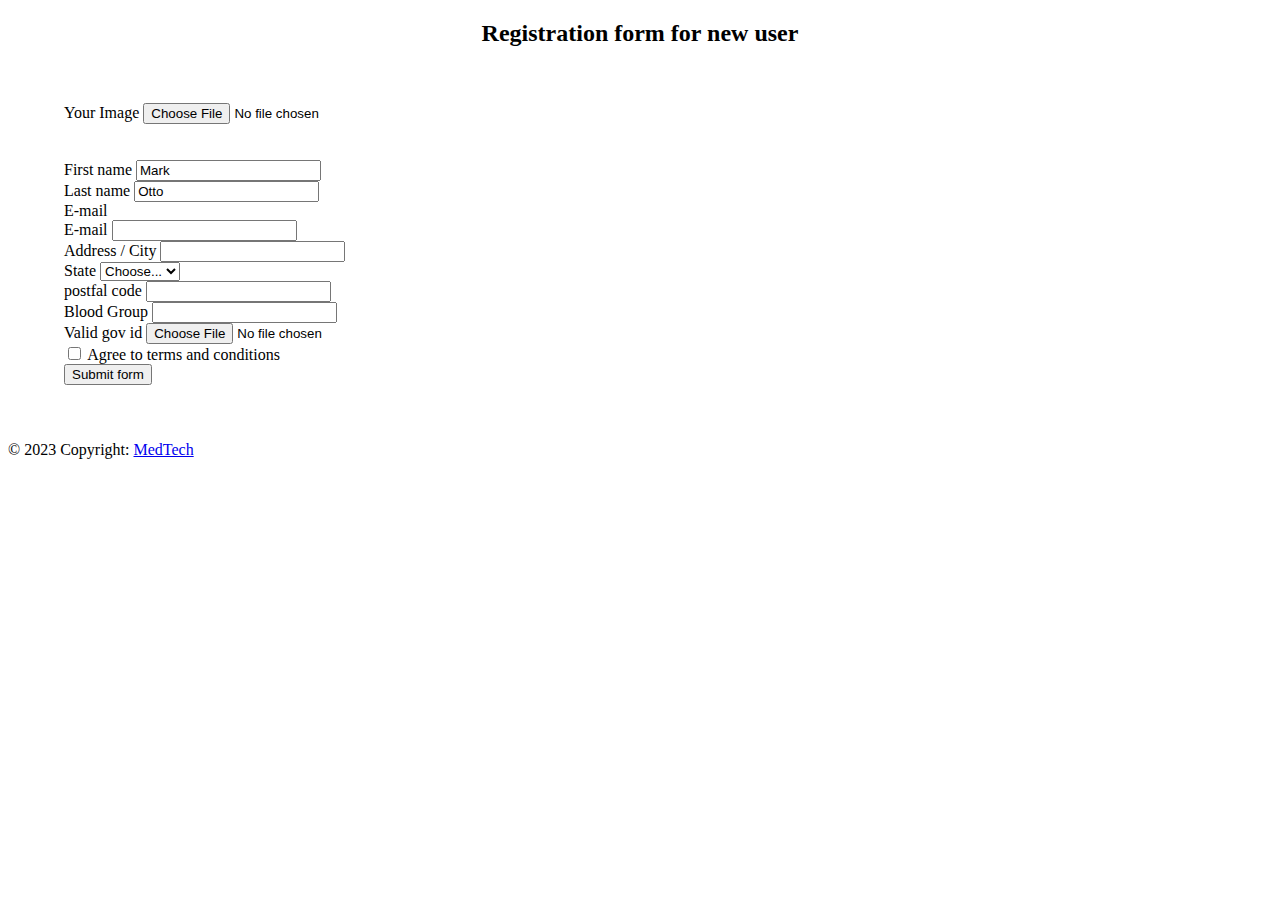
<file: HackBios/newuser/index.html>
<!doctype html>
<html lang="en">

<head>
    <meta charset="utf-8">
    <meta name="viewport" content="width=device-width, initial-scale=1">
    <title>UHC - Universal Health Card</title>
    <link rel="stylesheet" href="style.css">
    <link href="https://cdn.jsdelivr.net/npm/bootstrap@5.3.0-alpha2/dist/css/bootstrap.min.css" rel="stylesheet"
        integrity="sha384-aFq/bzH65dt+w6FI2ooMVUpc+21e0SRygnTpmBvdBgSdnuTN7QbdgL+OapgHtvPp" crossorigin="anonymous">
</head>

<body>

    <!--Nav-Bar-->


    <!--Registraion page starts here-->

    <h2>Registration form for new user</h2>

    <form class="row g-3">

        <div class="col-md-4">
            <label for="validationDefault01" class="form-label">Your Image</label>
            <input type="file" class="form-control" id="yourimg" value="" accept="image/gif, image/jpeg, image/png" required>
        </div>
        <br>
        <br>
        <div class="col-md-4">
            <label for="validationDefault01" class="form-label">First name</label>
            <input type="text" class="form-control" id="validationDefault01" value="Mark" required>
        </div>
        <div class="col-md-4">
            <label for="validationDefault02" class="form-label">Last name</label>
            <input type="text" class="form-control" id="validationDefault02" value="Otto" required>
        </div>
        <div class="col-md-4">
            <label for="validationDefaultUsername" class="form-label">E-mail</label>
            <div class="input-group">
                <span class="input-group-text" id="inputGroupPrepend2">E-mail</span>
                <input type="email" class="form-control" id="validationDefaultUsername"
                    aria-describedby="inputGroupPrepend2" required>
            </div>
        </div>
        <div class="col-md-6">
            <label for="validationDefault03" class="form-label">Address / City</label>
            <input type="text" class="form-control" id="validationDefault03" required>
        </div>
        <div class="col-md-3">
            <label for="validationDefault04" class="form-label">State</label>
            <select class="form-select" id="validationDefault04" required>
                <option selected disabled value="">Choose...</option>
                <option>...</option>
            </select>
        </div>
        <div class="col-md-3">
            <label for="validationDefault05" class="form-label">postfal code</label>
            <input type="text" class="form-control" id="validationDefault05" required>
        </div>
        <div class="col-md-4">
            <label for="validationDefault01" class="form-label">Blood Group</label>
            <input type="text" class="form-control" id="validationDefault01" value="" required>
        </div>

        <div class="col-md-4">
            <label for="validationDefault01" class="form-label">Valid gov id</label>
            <input type="file" class="form-control" id="valodgovid" value="" required>
        </div>


        <div class="col-12">
            <div class="form-check">
                <input class="form-check-input" type="checkbox" value="" id="invalidCheck2" required>
                <label class="form-check-label" for="invalidCheck2">
                    Agree to terms and conditions
                </label>
            </div>
        </div>
        <div class="col-12">
            <button class="btn btn-primary" type="submit">Submit form</button>
        </div>
    </form>


    <!--End-->


    <!-- Footer -->
    <footer class="page-footer font-small blue">

        <!-- Copyright -->
        <div class="footer-copyright text-center py-3">© 2023 Copyright:
            <a href="/"> MedTech</a>
        </div>
        <!-- Copyright -->

    </footer>
    <!-- Footer -->



    <script src="https://cdn.jsdelivr.net/npm/bootstrap@5.3.0-alpha2/dist/js/bootstrap.bundle.min.js"
        integrity="sha384-qKXV1j0HvMUeCBQ+QVp7JcfGl760yU08IQ+GpUo5hlbpg51QRiuqHAJz8+BrxE/N"
        crossorigin="anonymous"></script>

    <script src="https://cdn.jsdelivr.net/npm/@popperjs/core@2.11.6/dist/umd/popper.min.js"
        integrity="sha384-oBqDVmMz9ATKxIep9tiCxS/Z9fNfEXiDAYTujMAeBAsjFuCZSmKbSSUnQlmh/jp3"
        crossorigin="anonymous"></script>
    <script src="https://cdn.jsdelivr.net/npm/bootstrap@5.3.0-alpha2/dist/js/bootstrap.min.js"
        integrity="sha384-heAjqF+bCxXpCWLa6Zhcp4fu20XoNIA98ecBC1YkdXhszjoejr5y9Q77hIrv8R9i"
        crossorigin="anonymous"></script>

</body>

</html>
</file>
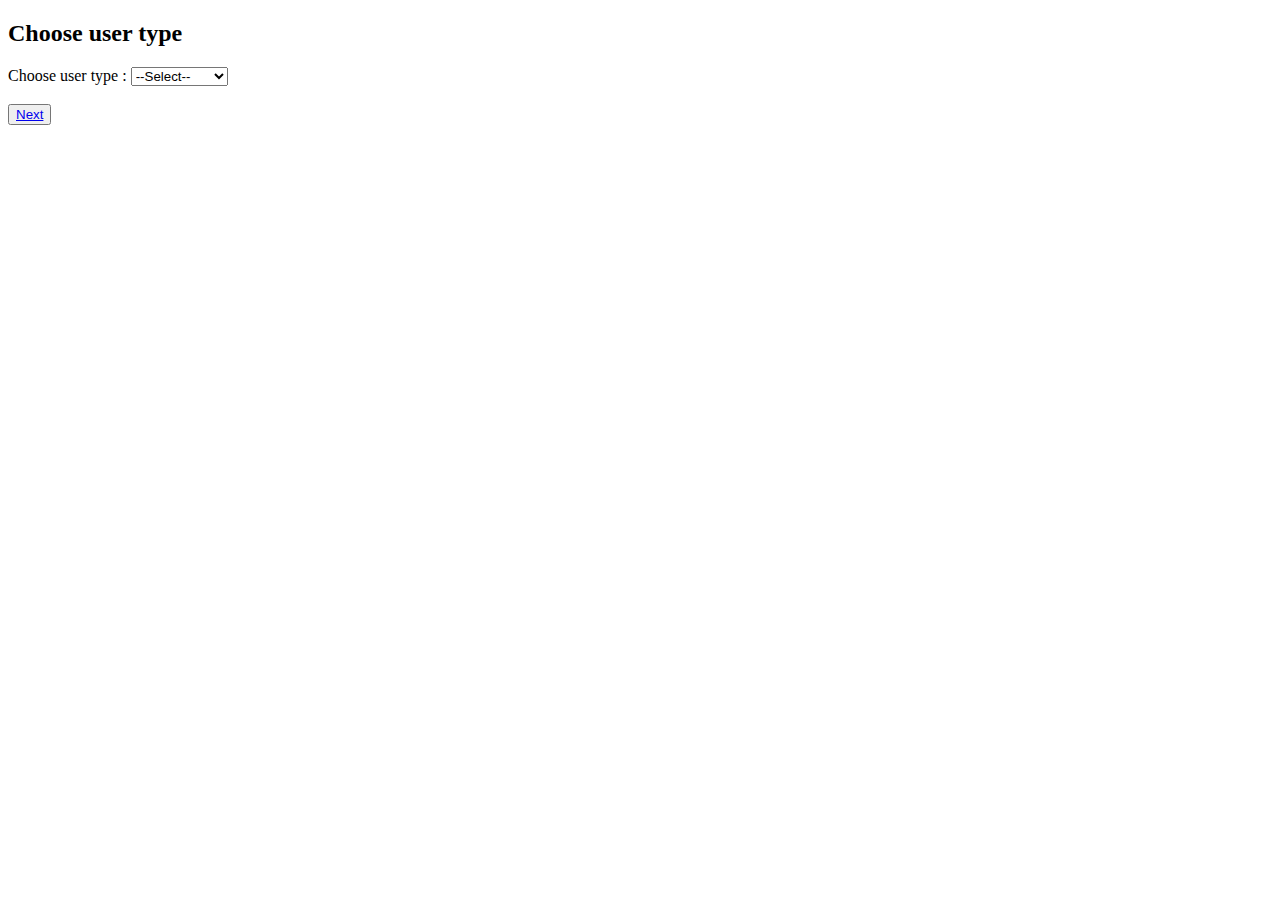
<file: HackBios/page-for-input-type/index.html>
<!doctype html>
<html lang="en">

<head>
    <meta charset="utf-8">
    <meta name="viewport" content="width=device-width, initial-scale=1">
    <title>Bootstrap demo</title>
    <link href="https://cdn.jsdelivr.net/npm/bootstrap@5.3.0-alpha2/dist/css/bootstrap.min.css" rel="stylesheet"
        integrity="sha384-aFq/bzH65dt+w6FI2ooMVUpc+21e0SRygnTpmBvdBgSdnuTN7QbdgL+OapgHtvPp" crossorigin="anonymous">
</head>

<body>

    <h2>Choose user type</h2>

    <label for="cars">Choose user type :</label>

    <select name="cars" id="cars">
        <option value="select">--Select--</option>
        <option value="patient">Patient</option>
        <option value="doctor">Doctor</option>
        <option value="pahr">Pharmacies</option>
        <option value="lab">Laboratories</option>
    </select>
    <br>
    <br>

    <button class=""><a href="#"><span>Next</span></a></button>


    <script src="https://cdn.jsdelivr.net/npm/bootstrap@5.3.0-alpha2/dist/js/bootstrap.bundle.min.js"
        integrity="sha384-qKXV1j0HvMUeCBQ+QVp7JcfGl760yU08IQ+GpUo5hlbpg51QRiuqHAJz8+BrxE/N"
        crossorigin="anonymous"></script>
</body>

</html>
</file>
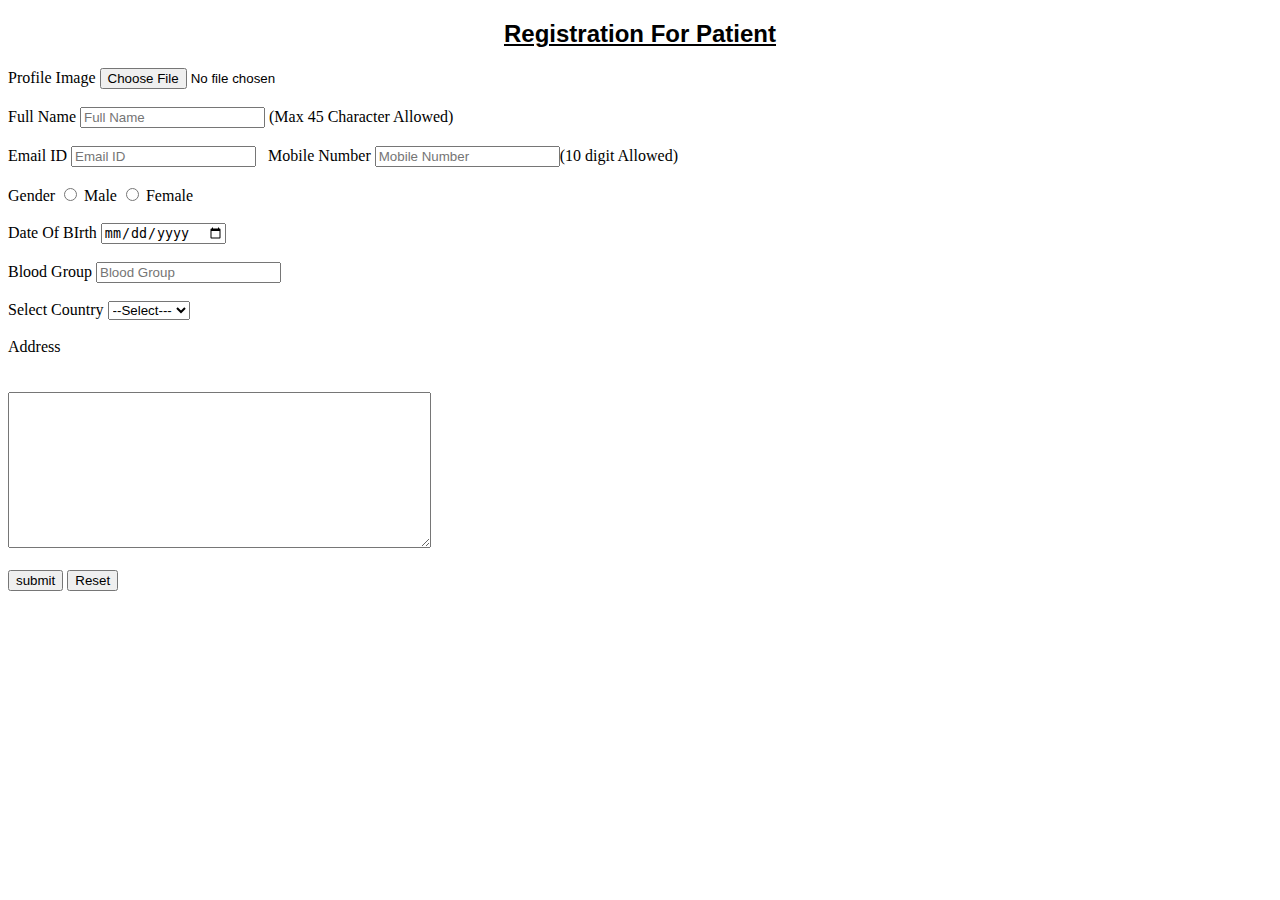
<file: HackBios/uhc-main/project hackbios/patient form/index.html>
<!DOCTYPE html>
<html lang="en">
<head>
    <meta charset="UTF-8">
    <meta http-equiv="X-UA-Compatible" content="IE=edge">
    <meta name="viewport" content="width=device-width, initial-scale=1.0">
    <title>Universal Health  Card</title>
    <link rel="stylesheet" href="style.css">
</head>
<body>
    <h2> Registration For Patient</h2>
    <div class="red">
        <form action="/patient.php">
        <tr>
            <td>Profile Image </td>
            <td>
                <input type="file" id="myFile" name="filename">
 
            </td>
        </tr>
        <br><br>
        <!---------------Full Name----------->
        <tr>
            <td>Full Name </td>
      <td><input type="text" Name ="name" id="pname" placeholder="Full Name" maxlength="45">
        (Max 45 Character Allowed)
    </td> 
    </tr >
    <br><br>
    <!-----------Email ID---------->
    <tr>
        <td>Email ID</td>
        <td><input type="email" name="" placeholder="Email ID"></td>
    </tr>
    &nbsp;
    <!------------------Mobile No-------->
    <tr>
        <td>Mobile Number</td>
        <td><input type="text" name="" maxlength="10" placeholder="Mobile Number">(10 digit Allowed)</td>
    </tr>
    <br><br>
    <!---Gender----------->
    <tr>
        <td>Gender</td>
        <td>
            <input type="radio" name="Gender" value="Male"/> 
            Male
            <input type="radio" name="Gender" value="Female"/> Female
        </td>
    </tr>
    <br><br>
    <!-----------Date of Birth-->
    <tr>
        <td> Date Of BIrth </td>
        <td>
        
        <input type="date" id="birthday" name="birthday"> 
        </td>
    </tr>
    <br><br>
    <!----------Blood Group--------->
    <tr>
        <td>Blood Group</td>
        <td><input type="text" name="" placeholder="Blood Group "></td>
    </tr>
    <br><br>
    <!--------Country------------>
    <tr>
        <td> Select Country</td>
        <td>
            <select name="Country" id="Country">
                <option value="---Select---">--Select---</option>
                <option value="India">India</option>
                <option value="USA">USA</option>
                <option value="Other">Other</option>
              </select>
        </td>
    </tr>
<br><br>
<!------------------------- Address ---------------------------------->
<tr>
    <td>Address<br /><br /><br /></td>
    <td><textarea name="Address" rows="10" cols="50"></textarea></td>
    </tr>
<br><br>
<!--------Submit & Reset-------->
<tr>
    <td colspan="2" align ="center">
        <input type="submit" value="submit">
        <input type="Reset" value="Reset">
    </td>
</tr>
</form>
    </div>
</body>
</html>
</file>
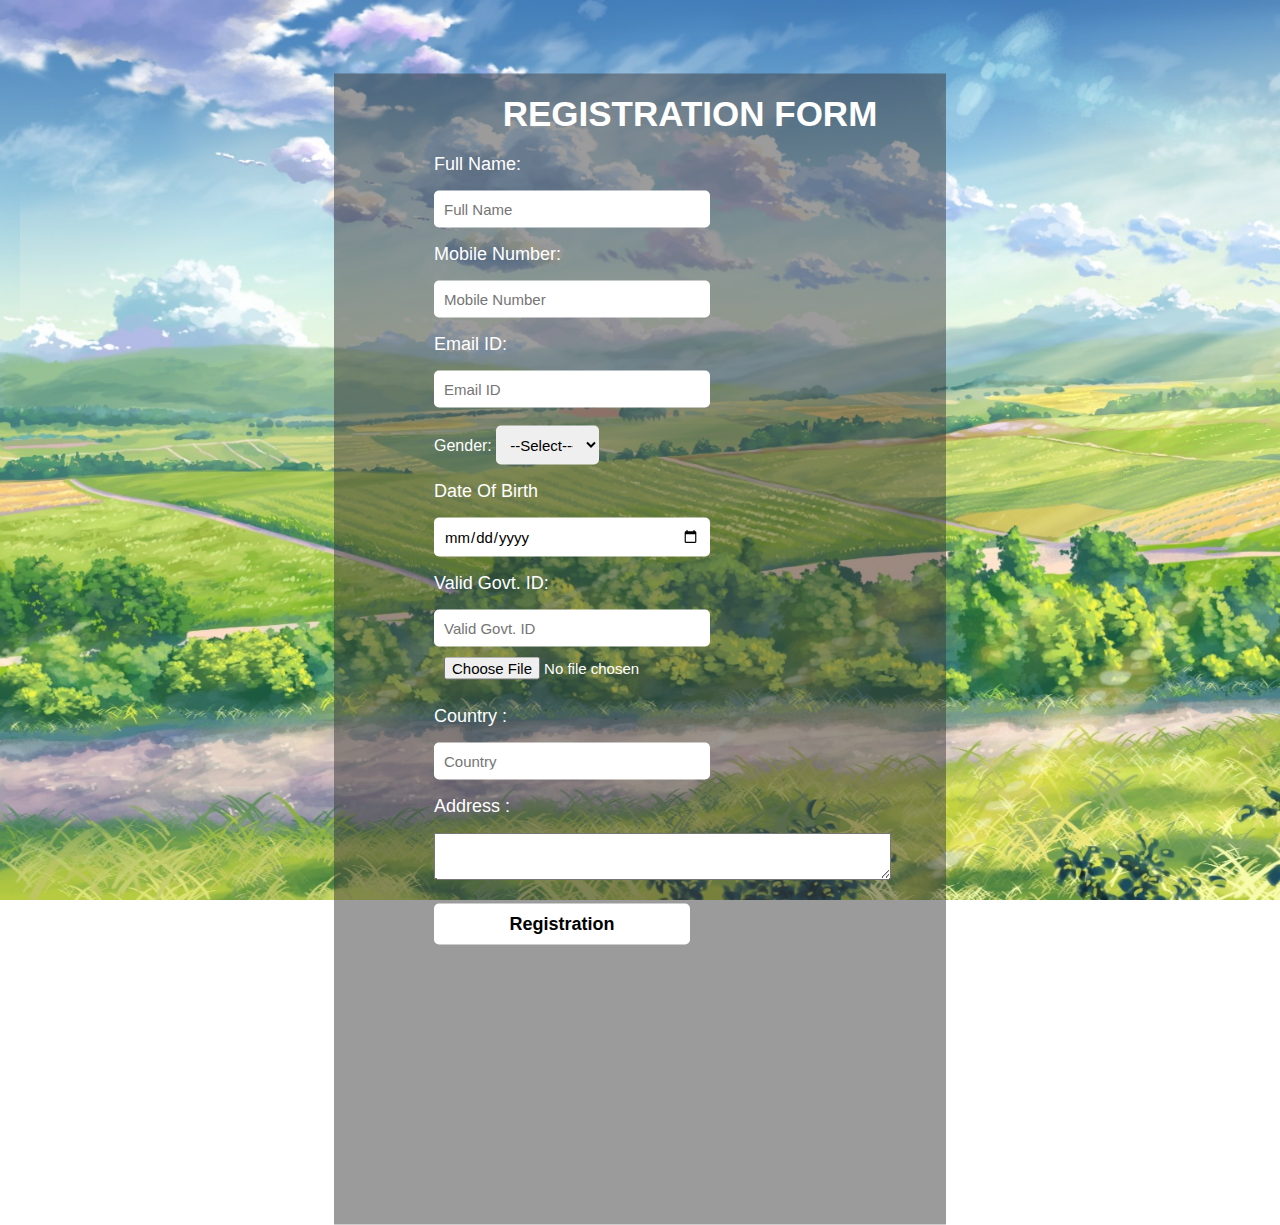
<file: HackBios/universal health card/new user/user.html>
<!DOCTYPE html>
<html lang="en">
<head>
    <meta charset="UTF-8">
    <meta http-equiv="X-UA-Compatible" content="IE=edge">
    <meta name="viewport" content="width=device-width, initial-scale=1.0">
    <title>New User</title>
    <link rel="stylesheet" href="user.css">
</head>
<body>
    <div class="registration-user">
        <h1>registration form</h1>
        <form action="#" method="post">
             <!--------------------Full Name ------->
             <p>Full Name:</p>
             <input type="text" name="fullname" maxlength="50" placeholder="Full Name">
             <!-----------mobile no.-->
             <p>Mobile Number:</p>
             <input type="text" name="mobilenumber" maxlength="10" placeholder="Mobile Number">
         
             <!-------Email ID-------->
             <p>Email ID:</p>
             <input type="email" name="emailid" placeholder="Email ID" maxlength="100">
             <br><br>
             <!-------Gender-->
             <td>Gender: </td>
             <select name="Gender" id="Gender">
                 <option value="---Select---">--Select---</option>
                 <option value="Male">Male</option>
                 <option value="Fenale">Female</option>
                 <option value="Other">Other</option>
             </select>
             
                 <!-------date of birth-->
                 <p>Date Of Birth</p>
                 <input type="date" id="birthday" name="birthday"> 
             
                 <!-----------valid govt id.------->
                 <p>Valid Govt. ID: </p>
                 <input type="text" name="validgovt.id" placeholder="Valid Govt. ID">
                 <input type="file" id="myFile" name="filename">

                <!-------Country---------->
                <p>Country :</p>
              <input type="text" name="Country" placeholder="Country">
              <!-------address------->
              <p>Address :</p>
              <textarea name="Address" rows="3" cols="55"></textarea>
              <button type="submit">Registration</button>
        </form>
    </div>
</body>
</html>
</file>
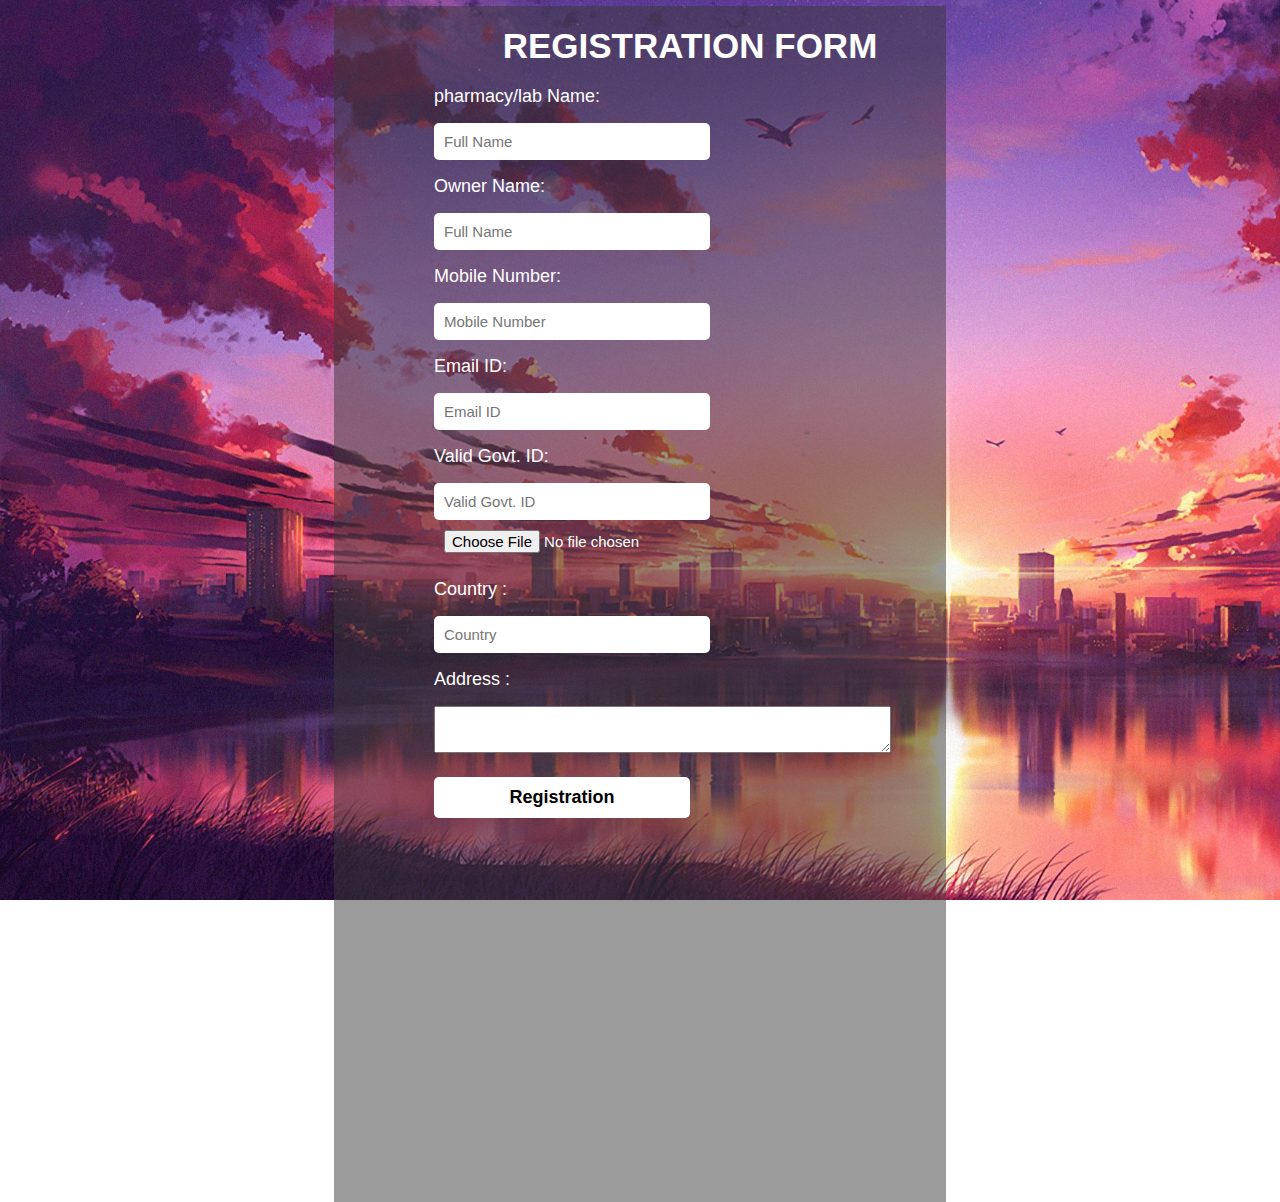
<file: HackBios/universal health card/pharmacy and laboratory/pharmacy.html>
<!DOCTYPE html>
<html lang="en">
<head>
    <link rel="stylesheet" href="pharmacy.css">
    <title>Registration for pharmacy/ labartory</title>
</head>
<body>
    <div class="registration-pharmacy">
        <h1>registration form</h1>
        <form action="#" method="post">
           <!--------------------pharmacy/lab Name ------->
           <p>pharmacy/lab Name:</p>
           <input type="text" name="fullname" maxlength="50" placeholder="Full Name">
           <!--------------------Owner Name ------->
           <p>Owner Name:</p>
           <input type="text" name="fullname" maxlength="50" placeholder="Full Name">
           <!-----------mobile no.-->
           <p>Mobile Number:</p>
           <input type="text" name="mobilenumber" maxlength="10" placeholder="Mobile Number">
       
           <!-------Email ID-------->
           <p>Email ID:</p>
           <input type="email" name="emailid" placeholder="Email ID" maxlength="100">
           <!-----------valid govt id.------->
           <p>Valid Govt. ID: </p>
           <input type="text" name="validgovt.id" placeholder="Valid Govt. ID">
           <input type="file" id="myFile" name="filename">
             <!-------country----------------->
             <p>Country :</p>
             <input type="text" name="Country" placeholder="Country">
             <!-------address------->
             <p>Address :</p>
             <textarea name="Address" rows="3" cols="55"></textarea>
             <button type="submit">Registration</button>
        </form>
    </div>
</body>
</html>
</file>
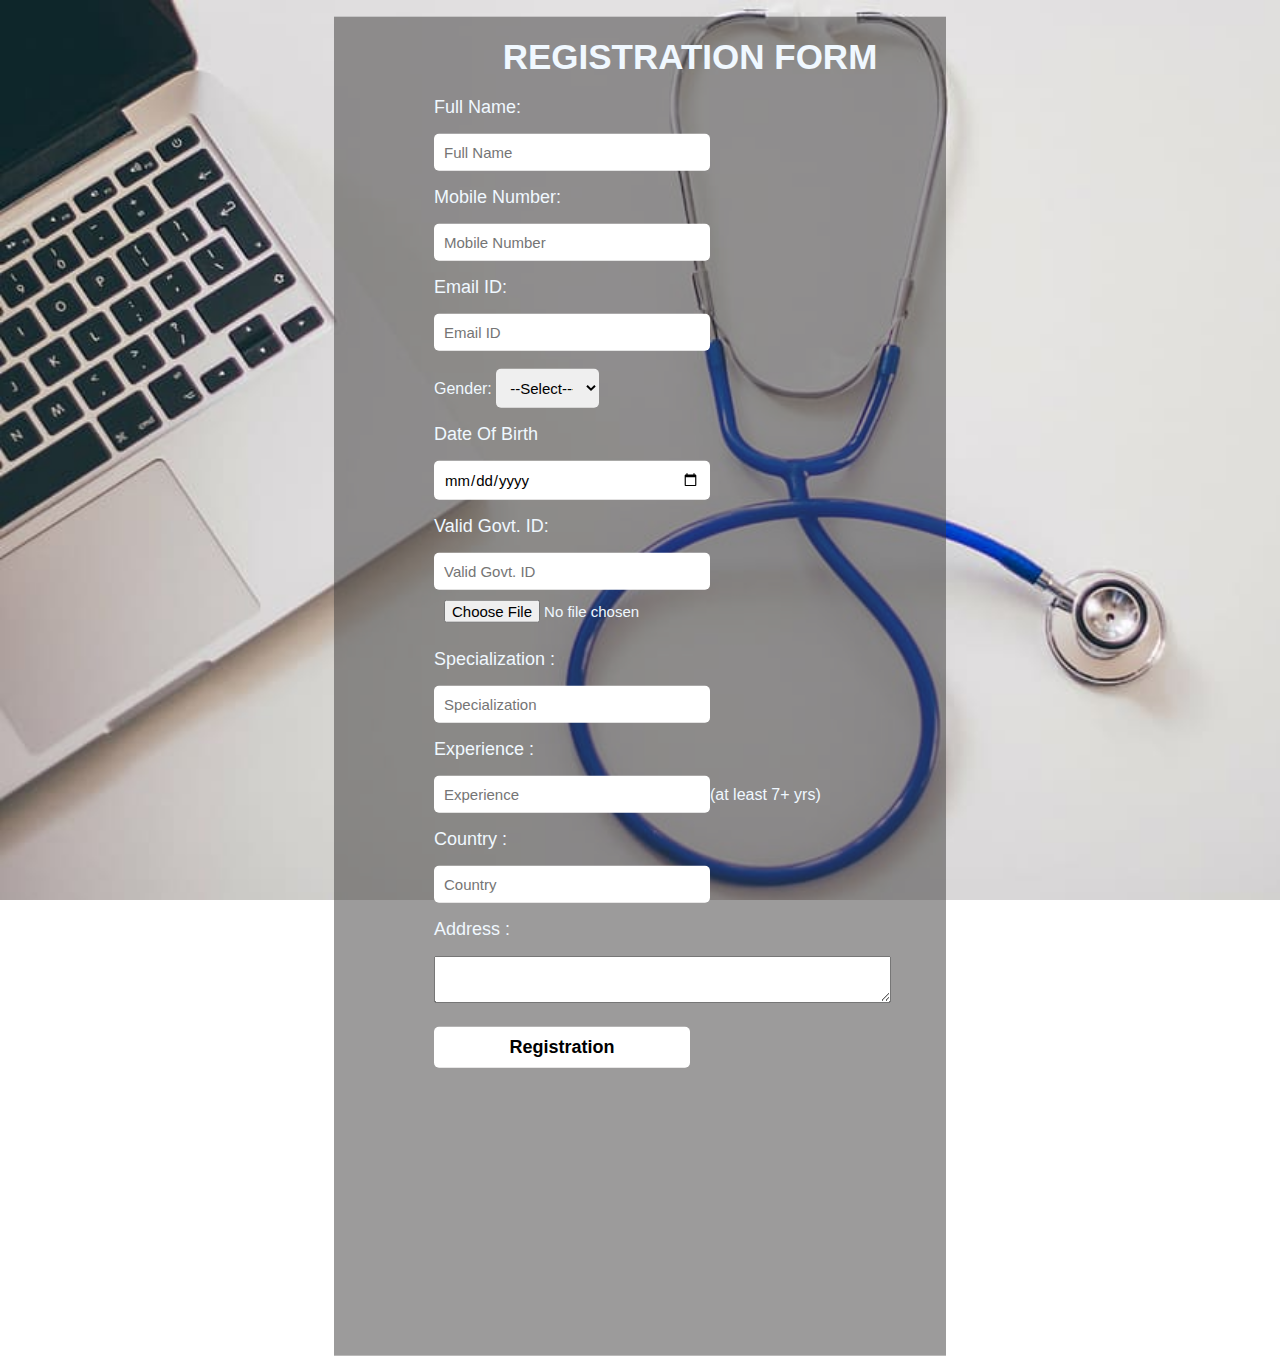
<file: HackBios/universal health card/registration for doctor/doctor.html>
<!DOCTYPE html>
<html lang="en">
<head>
    <link rel="stylesheet" href="doctor.css">
    <title>Registration for Doctor</title>
</head>
<body>
    <div class="registration-doctor">
        <h1>registration form</h1>
        <form action="#" method="post">
             <!--------------------Full Name ------->
             <p>Full Name:</p>
             <input type="text" name="fullname" maxlength="50" placeholder="Full Name">
             <!-----------mobile no.-->
             <p>Mobile Number:</p>
             <input type="text" name="mobilenumber" maxlength="10" placeholder="Mobile Number">
         
             <!-------Email ID-------->
             <p>Email ID:</p>
             <input type="email" name="emailid" placeholder="Email ID" maxlength="100">
             <br><br>
             <!-------Gender-->
             <td>Gender: </td>
             <select name="Gender" id="Gender">
                 <option value="---Select---">--Select---</option>
                 <option value="Male">Male</option>
                 <option value="Fenale">Female</option>
                 <option value="Other">Other</option>
             </select>
             
                 <!-------date of birth-->
                 <p>Date Of Birth</p>
                 <input type="date" id="birthday" name="birthday"> 
             
                 <!-----------valid govt id.------->
                 <p>Valid Govt. ID: </p>
                 <input type="text" name="validgovt.id" placeholder="Valid Govt. ID">
                 <input type="file" id="myFile" name="filename">
                <!------specialization--------->
                <p>Specialization : </p>
                <input type="text" name="specialization" placeholder="Specialization">
                <!--------------Experience------>
                <p>Experience :</p>
                <input type="text" name="experience" placeholder="Experience">(at least 7+ yrs)
                <!-------Country---------->
                <p>Country :</p>
              <input type="text" name="Country" placeholder="Country">
              <!-------address------->
              <p>Address :</p>
              <textarea name="Address" rows="3" cols="55"></textarea>
              <button type="submit">Registration</button>
        </form>
    </div>
</body>
</html>
</file>
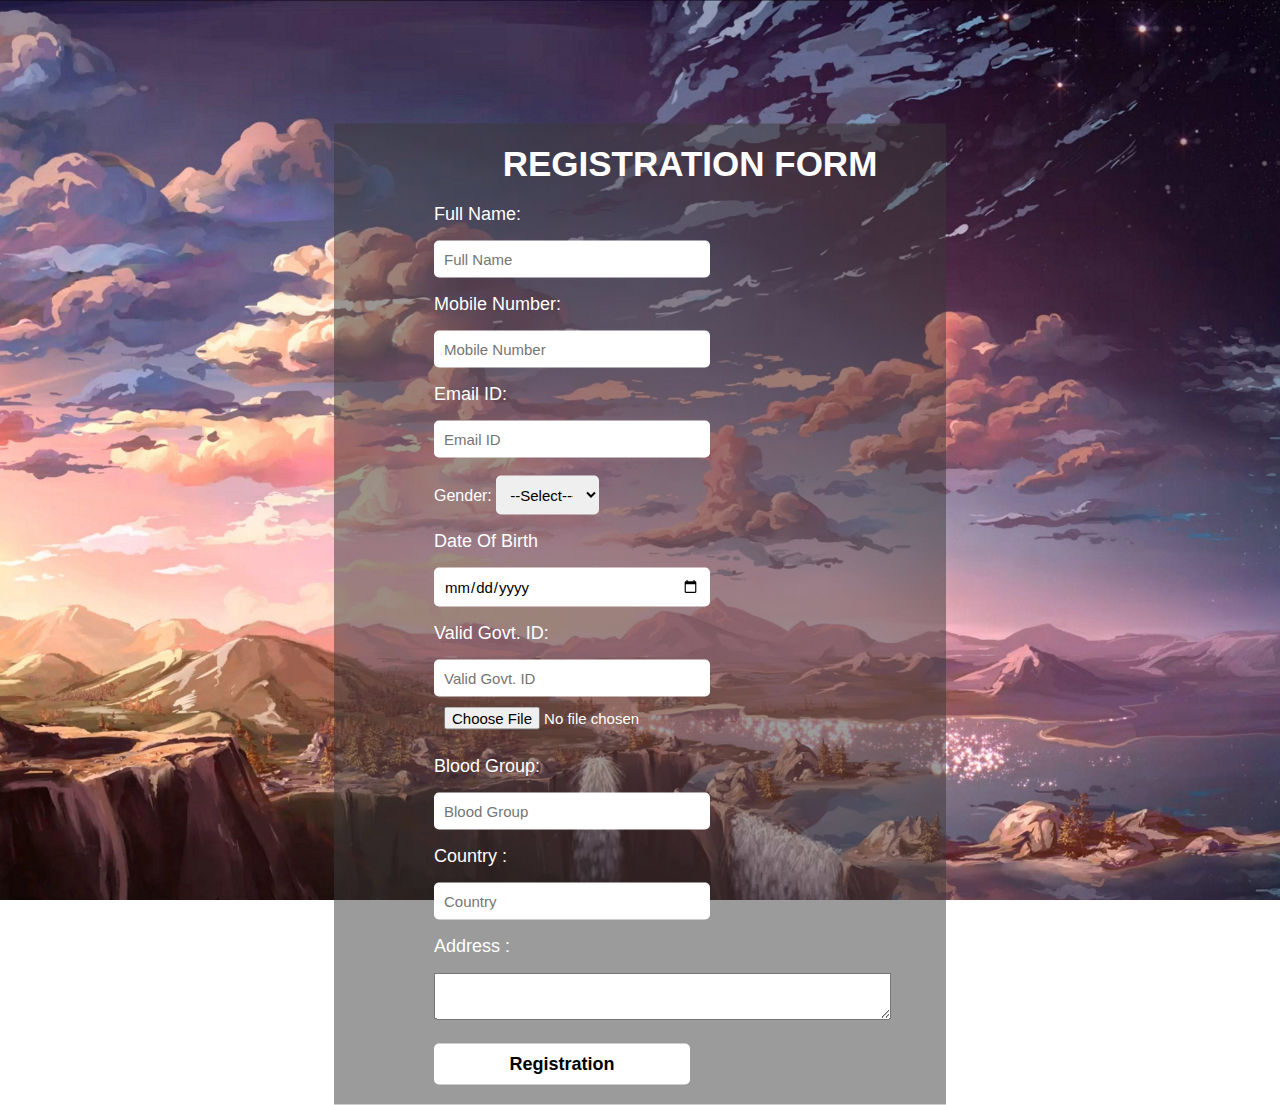
<file: HackBios/universal health card/registration for patient/patient.html>
<!DOCTYPE html>
<html lang="en">
<head>
    <meta charset="UTF-8">
    <meta http-equiv="X-UA-Compatible" content="IE=edge">
    <meta name="viewport" content="width=device-width, initial-scale=1.0">
    <title>Registration for patient</title>
    <link rel="stylesheet" href="patient.css">
</head>
<body>
    <div class="registration-form">
        <h1>Registration Form </h1>
        <form action="#" method="post">
            <!--------------------Full Name ------->
            <p>Full Name:</p>
            <input type="text" name="fullname" maxlength="50" placeholder="Full Name">
            <!-----------mobile no.-->
            <p>Mobile Number:</p>
            <input type="text" name="mobilenumber" maxlength="10" placeholder="Mobile Number">
        
            <!-------Email ID-------->
            <p>Email ID:</p>
            <input type="email" name="emailid" placeholder="Email ID" maxlength="100">
            <br><br>
            <!-------Gender-->
            <td>Gender: </td>
            <select name="Gender" id="Gender">
                <option value="---Select---">--Select---</option>
                <option value="Male">Male</option>
                <option value="Fenale">Female</option>
                <option value="Other">Other</option>
            </select>
            
                <!-------date of birth-->
                <p>Date Of Birth</p>
                <input type="date" id="birthday" name="birthday"> 
            
                <!-----------valid govt id.------->
                <p>Valid Govt. ID: </p>
                <input type="text" name="validgovt.id" placeholder="Valid Govt. ID">
                <input type="file" id="myFile" name="filename">
            
                <!------------blood group ------->                
            <p>Blood Group:</p>     
            <input type="text" name="bloodgroup" placeholder="Blood Group ">
            <!-------country----------------->
            <p>Country :</p>
              <input type="text" name="Country" placeholder="Country">
              <!-------address------->
              <p>Address :</p>
              <textarea name="Address" rows="3" cols="55"></textarea>
              <button type="submit">Registration</button>
        </form>
    </div>
</body>
</html>
</file>
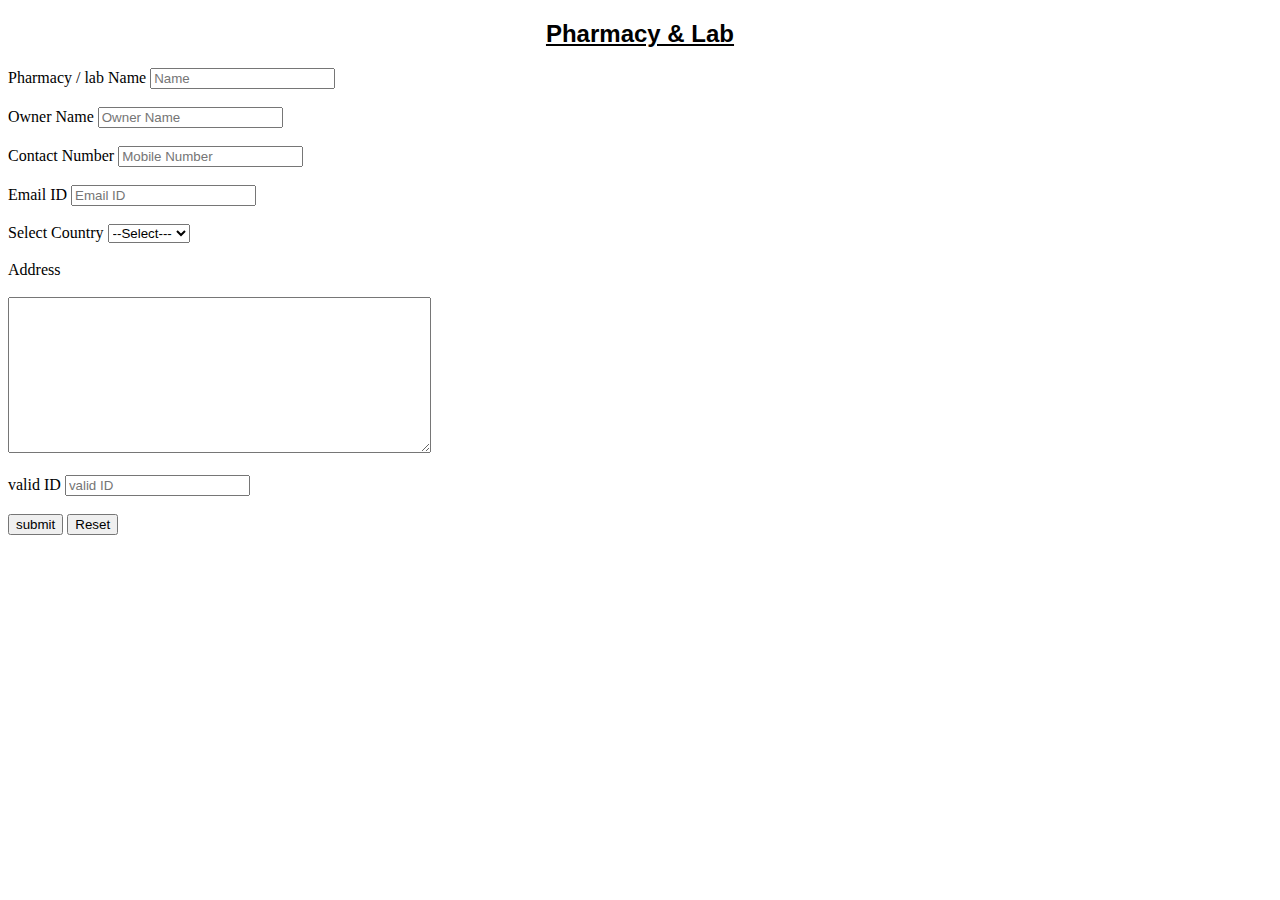
<file: HackBios/uhc-main/project hackbios/pharmacy registration/pharmacy.html>
<!DOCTYPE html>
<html lang="en">
<head>
    <meta charset="UTF-8">
    <meta http-equiv="X-UA-Compatible" content="IE=edge">
    <meta name="viewport" content="width=device-width, initial-scale=1.0">
    <title>Pharmacy </title>
    <link rel="stylesheet" href="spharmacy.css">
</head>
<body>
    <div class="blue">
        <form action="pharmacy.php">
            <h2> Pharmacy & Lab </h2>
            <!----------name-------->
            <tr>
                <td> Pharmacy / lab Name</td>
                <td><input type="text" Name ="name" id="pname" placeholder="Name" maxlength="45">
                </td> 
            </tr>
<br><br>
<!--------------owner name--------->
<tr>
    <td>Owner Name</td>
       
      <td><input type="text" Name ="name" id="pname" placeholder="Owner Name" maxlength="45">
    </td>
</tr>
<br><br>
<!-------contact No.-->
<tr>
    <td>Contact Number</td>
    <td><input type="text" name="" maxlength="10" placeholder="Mobile Number"></td>
</tr>
<br><br>
<!-------email id----->
<tr>
    <td>Email ID </td>
    <td><input type="email" name="" placeholder="Email ID"></td>
</tr>
<br><br>
<!--------Country------------>
<tr>
    <td> Select Country</td>
    <td>
        <select name="Country" id="Country">
            <option value="---Select---">--Select---</option>
            <option value="India">India</option>
            <option value="USA">USA</option>
            <option value="Other">Other</option>
          </select>
    </td>
</tr>
<br><br>
<!--------Address------->
<tr>
    <td>Address</td>
    <br><br>
    <td><textarea name="Address" rows="10" cols="50"></textarea></td>
</tr>
<br><br>
<!---------Valid id------->
<tr>
    <td>valid ID</td>
   <td><input type="text" name="" maxlength="10" placeholder="valid ID"></td> 
</tr>
<br><br>
<!--------Submit & Reset-------->
<tr>
    <td colspan="2" align ="center">
        <input type="submit" value="submit">
        <input type="Reset" value="Reset">
    </td>
</tr>
        </form>
    </div>
</body>
</html>
</file>
<file: HackBios/newuser/style.css>
form {
    padding: 36px;
    margin: 20px;
}

h2{
    text-align: center;
}
</file>
<file: HackBios/uhc-main/project hackbios/patient form/style.css>
h2{
    font-family: sans-serif;
    font-size: 24px;
    font-style: normal;
    font-weight: bold;
    color: black;
    text-align: center;
    text-decoration: underline;
}
</file>
<file: HackBios/universal health card/new user/user.css>
* {
    padding: 0;
    margin: 0;
    font-family: sans-serif;

}

body {
    background-image: url("bg16.jpg")  ;
    background-repeat: no-repeat; 
    background-size: cover;
    background-attachment: fixed;
    color: #fff;
   
}

.registration-user {
    position: absolute;
    top: 65%;
    bottom: -100%;
    left: 50%;
    transform: translate(-50%, -50%);
   background-color: rgba(57, 56, 56, 0.5);
    width: 40%;
    padding-left: 100px;
    margin-top: 5%;
}

.registration-user h1 {
    font-size: 35px;
    text-align: center;
    text-transform: uppercase;
    margin: 20px 0;
}

.registration-user p {
    font-size: 18px;
    margin: 16px 0;
}

.registration-user input {
    font-size: 15px;
    padding: 10px 10px;
    width: 50%;
    border: 0;
    border-radius: 5px;
    outline: none;
}

.registration-user td{
    font-size: 18px;
    margin: 10px ,0;
} 

.registration-user select{
    font-size: 15px;
    padding: 10px 10px;
    width: 20%;
    border: 0;
    border-radius: 5px;
    outline: none;
}

.registration-user button{
    font-size: 18px;
    font-weight: bold;
    margin: 20px 0 ;
    padding: 10px 15px;
    width: 50%;
    border: 0;
    border-radius: 5px;
    background-color: #fff;

}

.registration-user button:hover {
    color: red;
}
</file>
<file: HackBios/universal health card/pharmacy and laboratory/pharmacy.css>
* {
    padding: 0;
    margin: 0;
    font-family: sans-serif;

}

body {
    background-image: url("bg14.jpg")  ;
    background-repeat: no-repeat; 
    background-size: cover;
    background-attachment: fixed;
    color: #fff;
   
}

.registration-pharmacy {
    position: absolute;
    top: 60%;
    bottom: -100%;
    left: 50%;
    transform: translate(-50%, -50%);
   background-color: rgba(57, 56, 56, 0.5);
    width: 40%;
    padding-left: 100px;
    margin-top: 5%;
}

.registration-pharmacy h1 {
    font-size: 35px;
    text-align: center;
    text-transform: uppercase;
    margin: 20px 0;
}

.registration-pharmacy p {
    font-size: 18px;
    margin: 16px 0;
}

.registration-pharmacy input {
    font-size: 15px;
    padding: 10px 10px;
    width: 50%;
    border: 0;
    border-radius: 5px;
    outline: none;
}




.registration-pharmacy button{
    font-size: 18px;
    font-weight: bold;
    margin: 20px 0 ;
    padding: 10px 15px;
    width: 50%;
    border: 0;
    border-radius: 5px;
    background-color: #fff;

}

.registration-pharmacy button:hover {
    color: red;
}
</file>
<file: HackBios/universal health card/registration for doctor/doctor.css>
* {
    padding: 0;
    margin: 0;
    font-family: sans-serif;
}
body {
    background: url('./bg8.jpg') no-repeat;
    background-size: cover;
    background-attachment: fixed;
    color: aliceblue;
}    

.registration-doctor {
    position: absolute;
    top: 72%;
    bottom: -125%;
    left: 50%;
    transform: translate(-50%, -50%);
   background-color: rgba(57, 56, 56, 0.5);
    width: 40%;
    padding-left: 100px;
    margin-top: 3%;
    margin-bottom: auto;
}

.registration-doctor h1 {
    font-size: 35px;
    text-align: center;
    text-transform: uppercase;
    margin: 20px 0;
}

.registration-doctor p {
    font-size: 18px;
    margin: 16px 0;
}

.registration-doctor input {
    font-size: 15px;
    padding: 10px 10px;
    width: 50%;
    border: 0;
    border-radius: 5px;
    outline: none;
}

.registration-doctor td{
    font-size: 18px;
    margin: 10px ,0;
} 

.registration-doctor select{
    font-size: 15px;
    padding: 10px 10px;
    width: 20%;
    border: 0;
    border-radius: 5px;
    outline: none;
}

.registration-doctor button{
    font-size: 18px;
    font-weight: bold;
    margin: 20px 0 ;
    padding: 10px 15px;
    width: 50%;
    border: 0;
    border-radius: 5px;
    background-color: #fff;

}

.registration-doctor button:hover {
    color: red;
}
</file>
<file: HackBios/universal health card/registration for patient/patient.css>
* {
    padding: 0;
    margin: 0;
    font-family: sans-serif;
}

body {
    background-image: url("bg4.jpg")  ;
    background-repeat: no-repeat; 
    background-size: cover;
    background-attachment: fixed;
    color: #fff;
    border: 0 0;
}

.registration-form {
    position: absolute;
    top: 64%;
    left: 50%;
    transform: translate(-50%, -50%);
   background-color: rgba(57, 56, 56, 0.5);
    width: 40%;
    padding-left: 100px;
    margin-top: 3%;
    margin-bottom: auto;
}

.registration-form h1 {
    font-size: 35px;
    text-align: center;
    text-transform: uppercase;
    margin: 20px 0;
}

.registration-form p {
    font-size: 18px;
    margin: 16px 0;
}

.registration-form td {
    font-size: 18px;
    margin: 10px ,0;
}

.registration-form input {
    font-size: 15px;
    padding: 10px 10px;
    width: 50%;
    border: 0;
    border-radius: 5px;
    outline: none;
}

.registration-form button{
    font-size: 18px;
    font-weight: bold;
    margin: 20px 0 ;
    padding: 10px 15px;
    width: 50%;
    border: 0;
    border-radius: 5px;
    background-color: #fff;

}

.registration-form button:hover {
    color: red;
}

.registration-form select{
    font-size: 15px;
    padding: 10px 10px;
    width: 20%;
    border: 0;
    border-radius: 5px;
    outline: none;
}
</file>
<file: HackBios/uhc-main/project hackbios/pharmacy registration/spharmacy.css>
h2{
    font-family: sans-serif;
    font-size: 24px;
    font-style: normal;
    font-weight: bold;
    color: black;
    text-align: center;
    text-decoration: underline;
}
</file>
